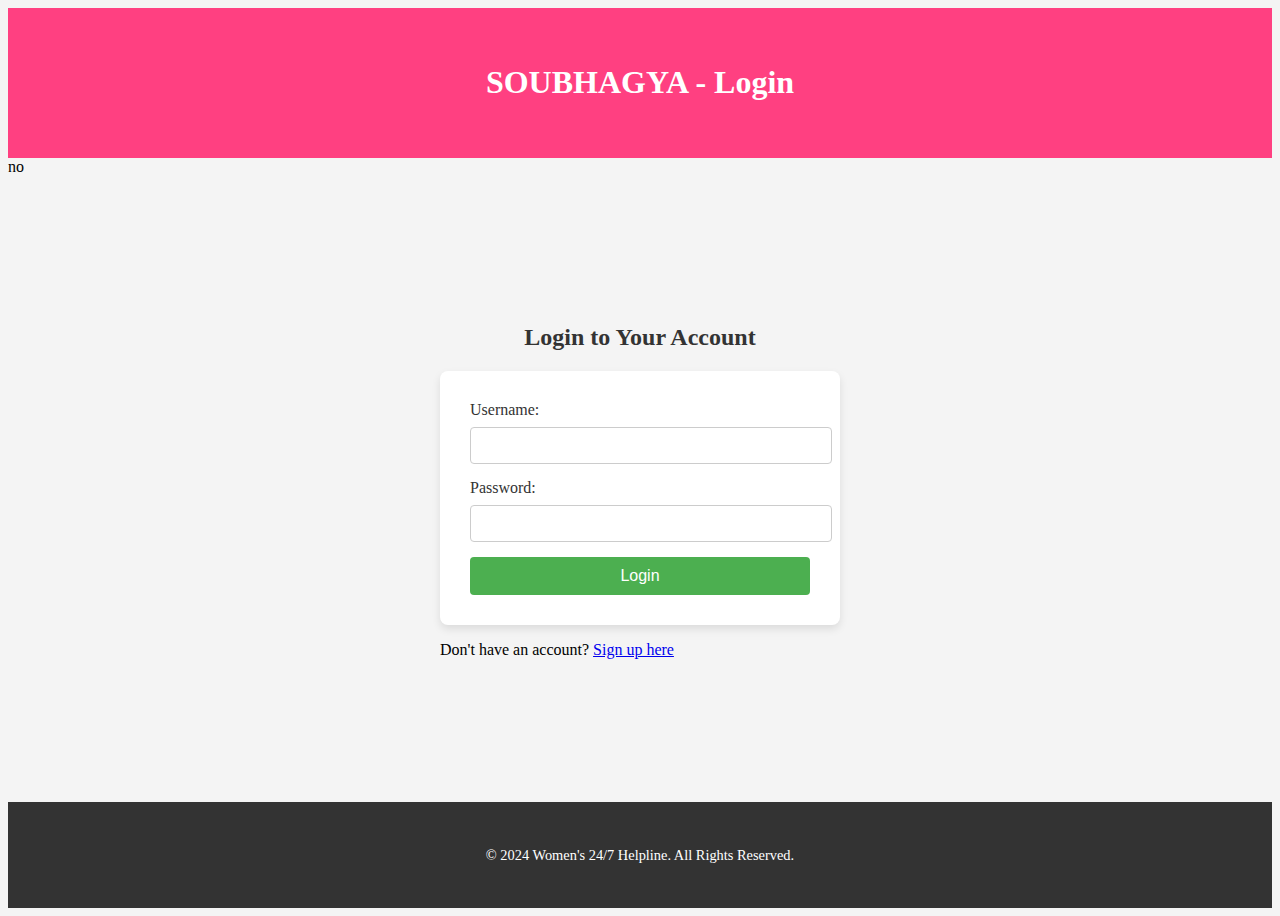
<file: login.html>
<!DOCTYPE html>
<html lang="en">
<head>
    <meta charset="UTF-8">
    <meta name="viewport" content="width=device-width, initial-scale=1.0">
    <title>Login - Women's 24/7 Helpline</title>
    <link rel="stylesheet" href="style-login.css">
</head>
<body>
    <!-- Header Section  -->
    <header>
        <div class="container">
            <h1>SOUBHAGYA - Login</h1>
        </div>
    </header>

    <!-- Login Form Section --> no
    <section id="login">
        <div class="container">
            <h2>Login to Your Account</h2>
            <form id="loginForm" action="index.html" method="GET" onsubmit="return validateLogin()">
                <label for="username">Username:</label>
                <input type="text" id="username" name="username" required>
                
                <label for="password">Password:</label>
                <input type="password" id="password" name="password" required>
                
                <button type="submit" class="btn">Login</button>
            </form>
            <p>Don't have an account? <a href="#">Sign up here</a></p>
        </div>
    </section>

    <!-- Footer -->
    <footer>
        <div class="container">
            <p>&copy; 2024 Women's 24/7 Helpline. All Rights Reserved.</p>
        </div>
    </footer>

    <script>
        function validateLogin() {
            // Here you can add real validation logic to check credentials
            // For now, just simulating successful login
            const username = document.getElementById('username').value;
            const password = document.getElementById('password').value;

            // Example validation
            if (username === "user" && password === "password") {
                return true; // Proceed to redirect to index.html
            } else {
                alert("Invalid username or password!");
                return false; // Prevent the form from submitting
            }
        }
    </script>
</body>
</html>
</file>
<file: style-login.css>
/*login css to be edited
/* style.css */

/* Reset some default browser styles */
//login ka css
* {
    margin: 0;
    padding: 0;
    box-sizing: border-box;
    font-family: Arial, sans-serif;
}

body {
    background-color: #f4f4f4;
    display: flex;
    flex-direction: column;
    min-height: 100vh;
}

/* Header */
header {
    background-color: #ff4081;
    padding: 15px 0;
    text-align: center;
    color: #fff;
}

header h1 {
    font-size: 2rem;
}

/* Container */
.container {
    width: 100%;
    max-width: 400px;
    margin: auto;
    padding: 20px;
}

/* Login Section */
#login {
    flex: 1;
    display: flex;
    flex-direction: column;
    justify-content: center;
    padding: 20px;
}

#login h2 {
    text-align: center;
    color: #333;
    margin-bottom: 20px;
}

/* Form styling */
form {
    background-color: #fff;
    padding: 30px;
    border-radius: 8px;
    box-shadow: 0 4px 8px rgba(0, 0, 0, 0.1);
}

form label {
    display: block;
    margin-bottom: 8px;
    color: #333;
}

form input[type="text"],
form input[type="password"] {
    width: 100%;
    padding: 10px;
    margin-bottom: 15px;
    border: 1px solid #ccc;
    border-radius: 4px;
}

form .btn {
    width: 100%;
    padding: 10px;
    background-color: #4CAF50;
    color: #fff;
    border: none;
    border-radius: 4px;
    font-size: 1rem;
    cursor: pointer;
}

form .btn:hover {
    background-color: #45a049;
}

/* Signup link */
form p {
    text-align: center;
    margin-top: 15px;
}

form p a {
    color: #4CAF50;
    text-decoration: none;
}

form p a:hover {
    text-decoration: underline;
}

/* Footer */
footer {
    background-color: #333;
    color: #fff;
    text-align: center;
    padding: 10px;
    font-size: 0.9rem;
}
</file>
